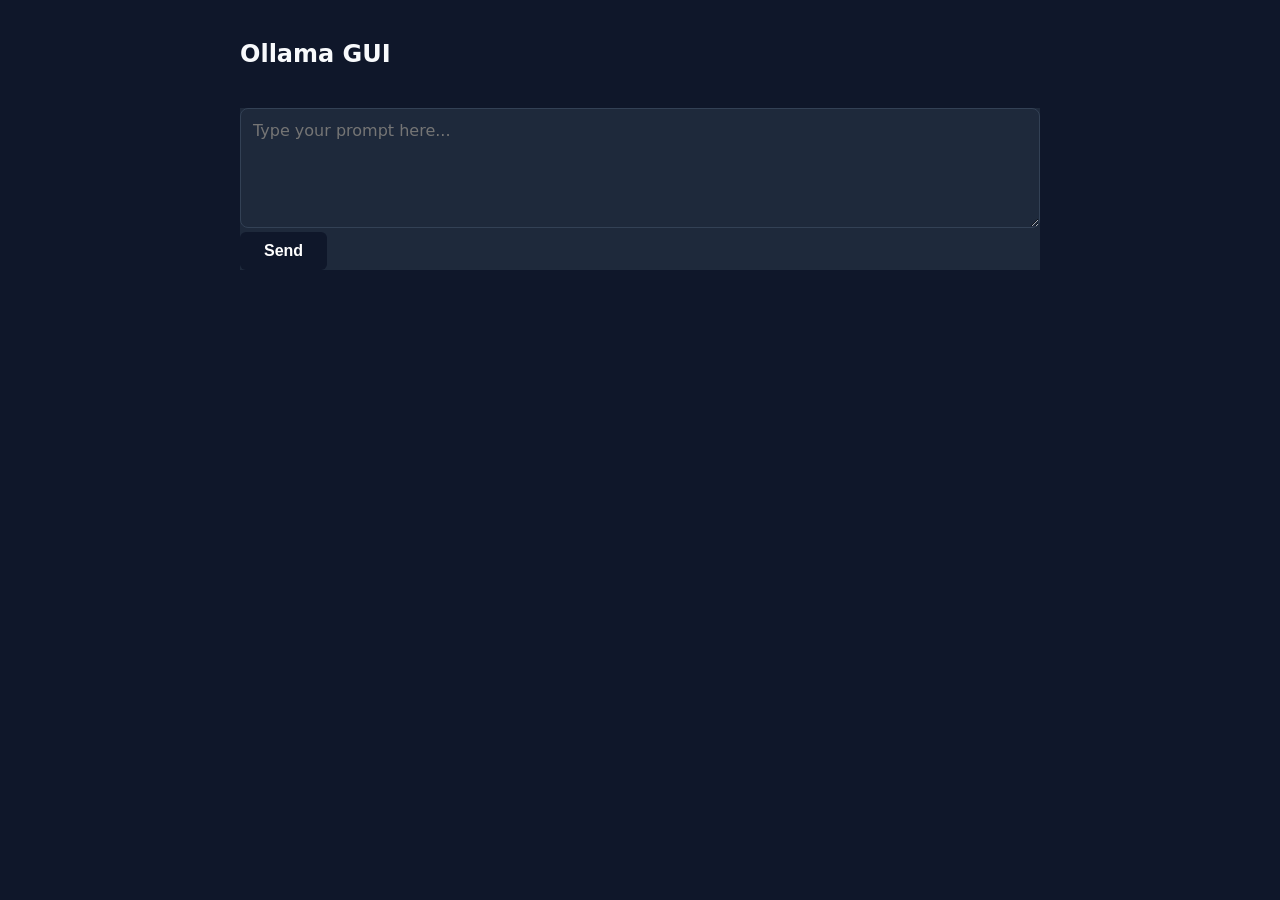
<file: public/index.html>
<!DOCTYPE html>
<html>
    <head>
        <title>Ollama GUI</title>
        <link rel="stylesheet" href="./style.css" />
        <script src="./app.js" defer></script>
    </head>
    <body>
        <h1>Ollama GUI</h1>

        <div id="chat-log"></div>

        <user-input>
            <textarea id="prompt" placeholder="Type your prompt here..."></textarea>
            <button onclick="send()">Send</button>
        </user-input>

    </body>
</html>
</file>
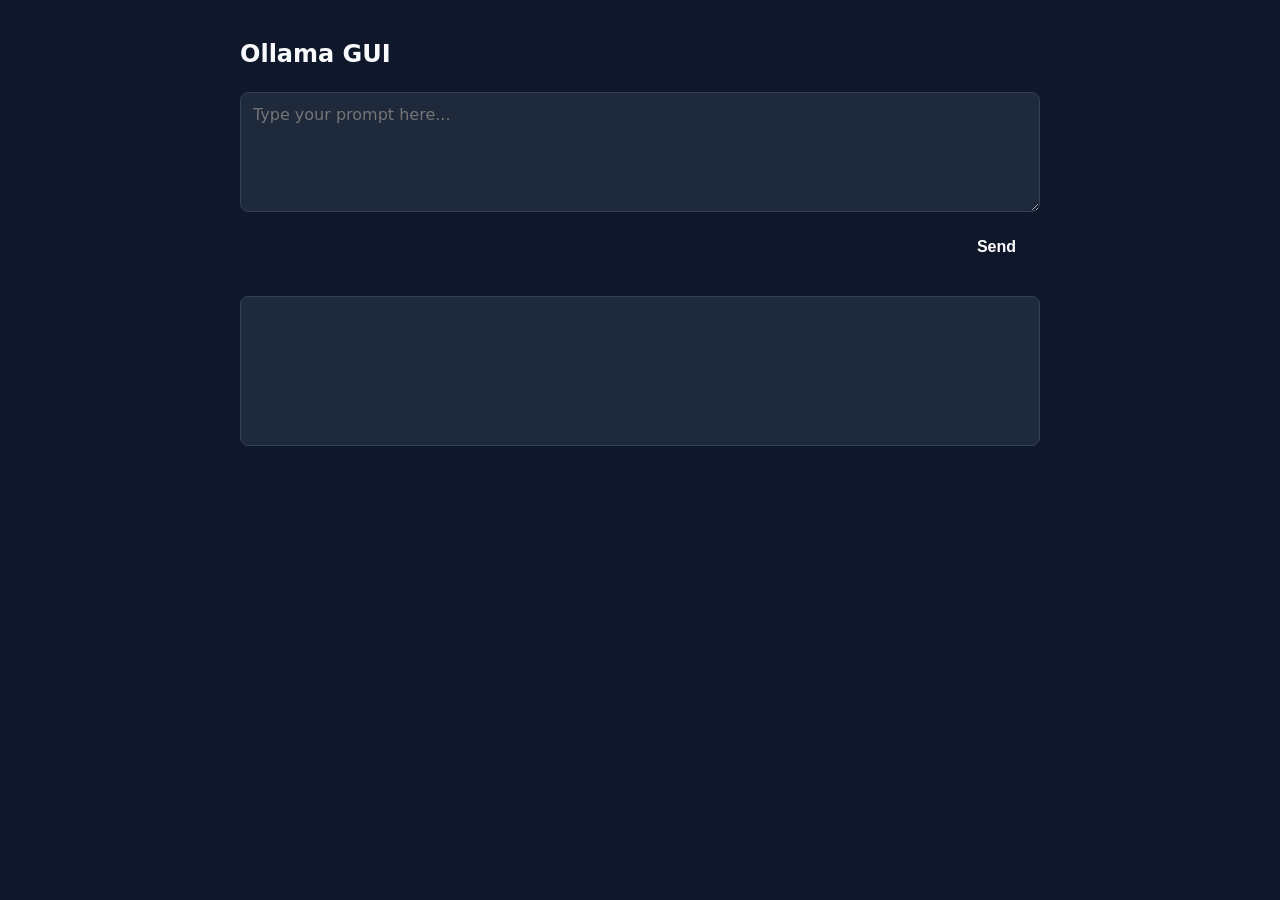
<file: static/index.html>
<!DOCTYPE html>
<html>
<head>
  <title>Ollama GUI</title>
  <link rel="stylesheet" href="./style.css">
</head>
<body>
  <h1>Ollama GUI</h1>
  <textarea id="prompt" placeholder="Type your prompt here..."></textarea>
  <button onclick="send()">Send</button>

  <pre id="output"></pre>

<script>
async function send() {
    const prompt = document.getElementById("prompt").value
    const output = document.getElementById("output")
    output.textContent = "Generating..."

    try {
        const res = await fetch("http://localhost:11434/api/chat", {
            method: "POST",
            headers: {"Content-Type": "application/json"},
            body: JSON.stringify({
                model: "qwen2.5-coder:latest",
                messages: [
                    { role: "user", content: prompt }
                ],
                stream: false // Note: set to false if your Go backend returns a single JSON object
            })
        })

        const data = await res.json()
        output.textContent = data.message.content
    } catch (err) {
        output.textContent = "Error: " + err.message
    }
}
</script>
</body>
</html>
</file>
<file: public/style.css>
:root {
    --bg-color: #0f172a;
    --card-bg: #1e293b;
    --text-color: #f8fafc;
    --text-muted: #94a3b8;
    --border-color: #334155;
    --accent-color: #3b82f6;
    --accent-hover: #2563eb;
}

body {
    font-family: system-ui, -apple-system, BlinkMacSystemFont, "Segoe UI", Roboto, sans-serif;
    background-color: var(--bg-color);
    color: var(--text-color);
    max-width: 800px;
    margin: 40px auto;
    padding: 0 20px;
    display: flex;
    flex-direction: column;
    gap: 16px;
}

h1 {
    font-size: 1.5rem;
    margin: 0 0 8px 0;
}

button {
    align-self: flex-end;
    padding: 10px 24px;
    background-color: var(--bg-color);
    color: white;
    border: none;
    border-radius: 6px;
    font-size: 1rem;
    font-weight: 600;
    cursor: pointer;
    transition: background-color 0.2s;
}

button:hover {
    background-color: var(--accent-hover);
}

user-input {
    background-color: var(--card-bg);

    textarea {
        width: 100%;
        height: 120px;
        padding: 12px;
        background-color: var(--card-bg);
        color: var(--text-color);
        border: 1px solid var(--border-color);
        border-radius: 8px;
        resize: vertical;
        font-family: inherit;
        font-size: 1rem;
        box-sizing: border-box;
    }

    textarea:focus {
        outline: none;
        border-color: var(--accent-color);
    }


}

pre {
    background-color: var(--card-bg);
    color: var(--text-color);
    border: 1px solid var(--border-color);
    border-radius: 8px;
    padding: 16px;
    white-space: pre-wrap;
    word-wrap: break-word;
    font-family: ui-monospace, SFMono-Regular, Menlo, Monaco, Consolas, monospace;
    font-size: 0.9rem;
    box-sizing: border-box;
}

#chat-log {
    background-color: var(--card-bg);
    border-radius: 16px;

    .message {
        display: flex;

        padding: 8px;
        margin-bottom: 8px;

        &.user {
            justify-content: flex-end;
        }

        &.assistant {
            justify-content: flex-start;
        }
    }
}
</file>
<file: static/style.css>
:root {
    --bg-color: #0f172a;
    --card-bg: #1e293b;
    --text-color: #f8fafc;
    --text-muted: #94a3b8;
    --border-color: #334155;
    --accent-color: #3b82f6;
    --accent-hover: #2563eb;
}

body {
    font-family: system-ui, -apple-system, BlinkMacSystemFont, "Segoe UI", Roboto, sans-serif;
    background-color: var(--bg-color);
    color: var(--text-color);
    max-width: 800px;
    margin: 40px auto;
    padding: 0 20px;
    display: flex;
    flex-direction: column;
    gap: 16px;
}

h1 {
    font-size: 1.5rem;
    margin: 0 0 8px 0;
}

textarea {
    width: 100%;
    height: 120px;
    padding: 12px;
    background-color: var(--card-bg);
    color: var(--text-color);
    border: 1px solid var(--border-color);
    border-radius: 8px;
    resize: vertical;
    font-family: inherit;
    font-size: 1rem;
    box-sizing: border-box;
}

textarea:focus {
    outline: none;
    border-color: var(--accent-color);
}

button {
    align-self: flex-end;
    padding: 10px 24px;
    background-color: var(--bg-color);
    color: white;
    border: none;
    border-radius: 6px;
    font-size: 1rem;
    font-weight: 600;
    cursor: pointer;
    transition: background-color 0.2s;
}

button:hover {
    background-color: var(--accent-hover);
}

pre {
    background-color: var(--card-bg);
    color: var(--text-color);
    border: 1px solid var(--border-color);
    border-radius: 8px;
    padding: 16px;
    white-space: pre-wrap;
    word-wrap: break-word;
    font-family: ui-monospace, SFMono-Regular, Menlo, Monaco, Consolas, monospace;
    font-size: 0.9rem;
    min-height: 150px;
    max-height: 500px;
    overflow-y: auto;
    box-sizing: border-box;
}
</file>
